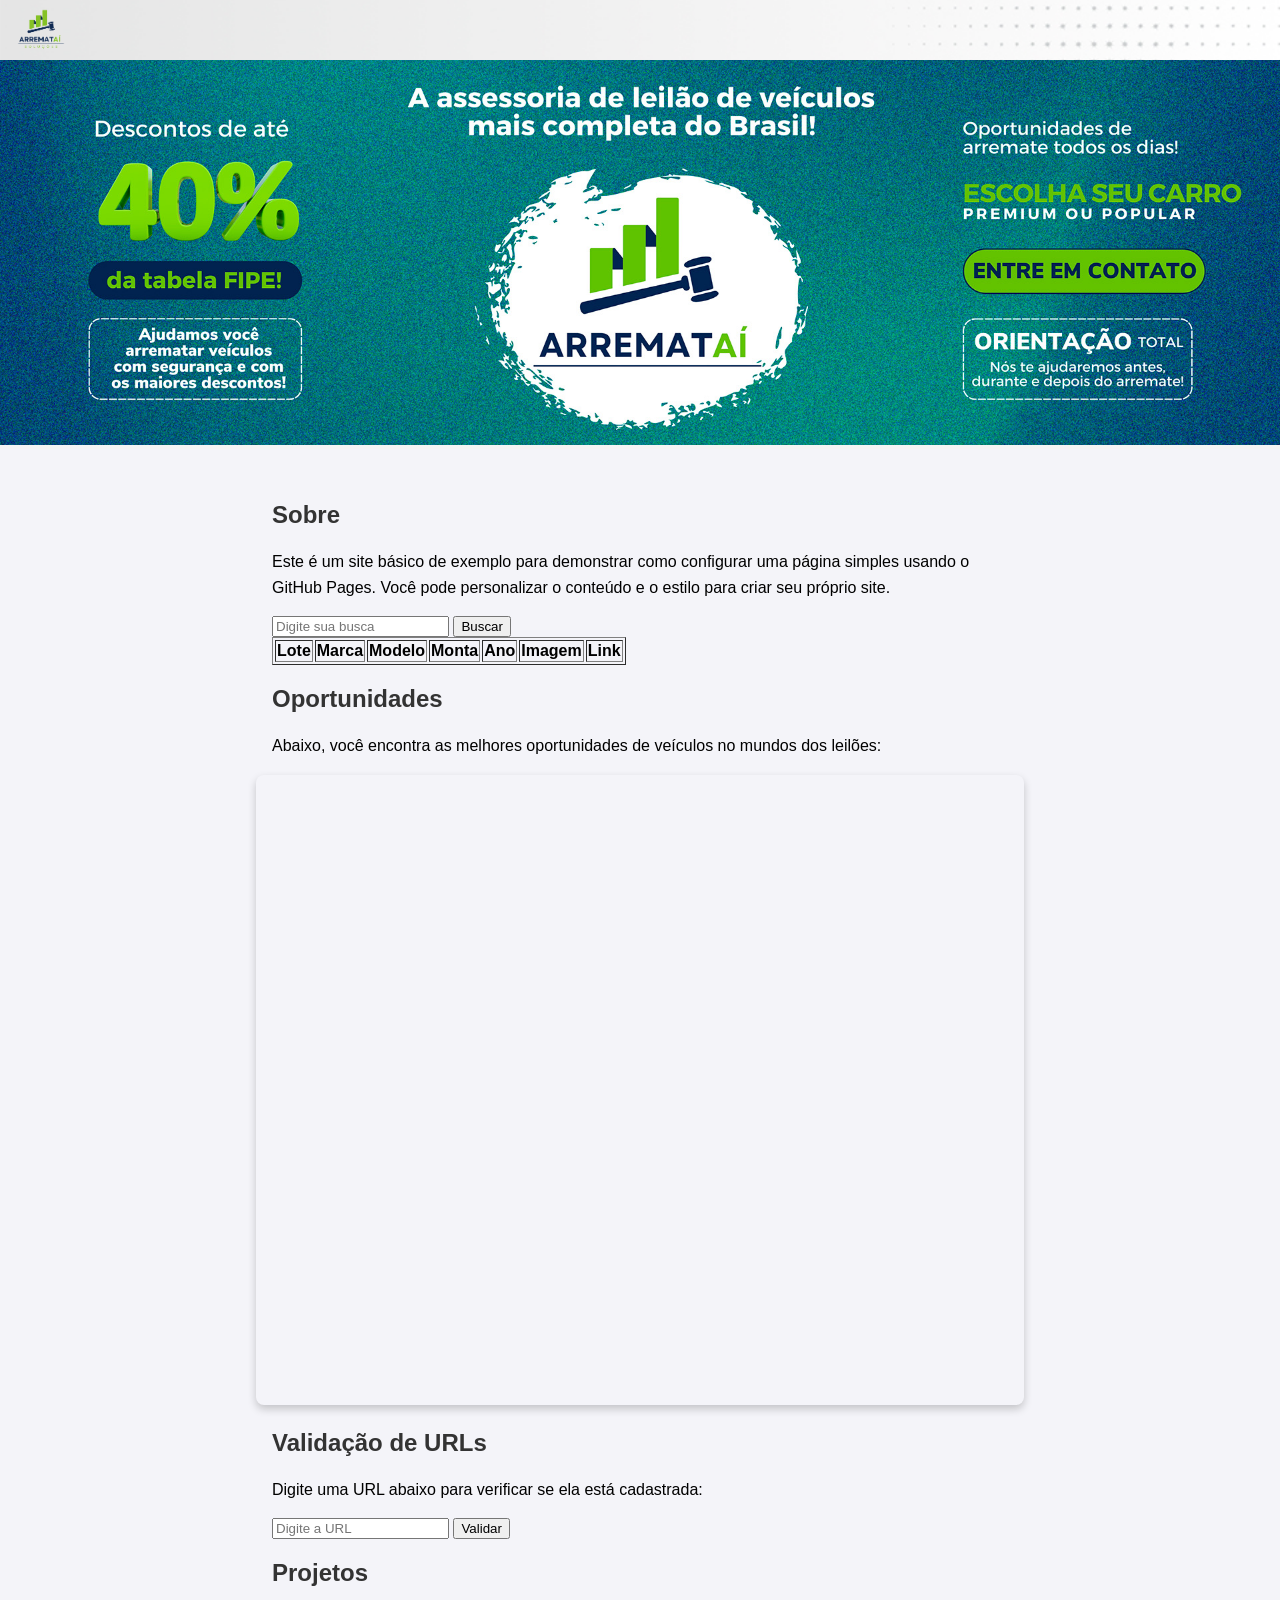
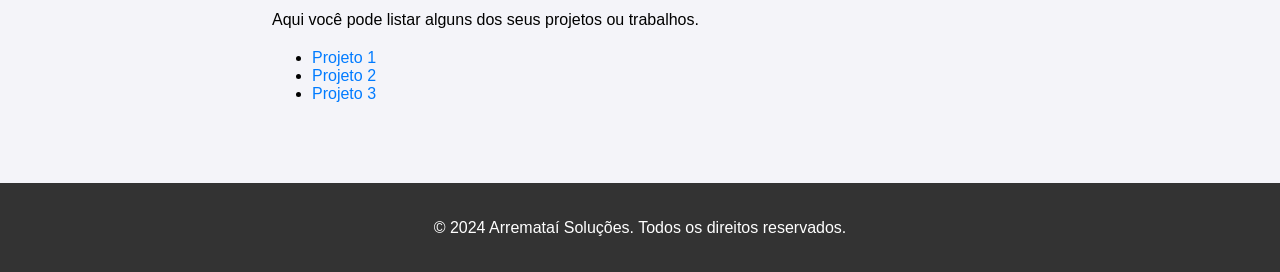
<file: index.html>
<!DOCTYPE html>
<html lang="pt-br">
<head>
    <meta charset="UTF-8">
    <meta name="viewport" content="width=device-width, initial-scale=1.0">
    <title>Arremataí Soluções</title>
    <link rel="stylesheet" href="style.css">
    <style>
        body {
            font-family: Arial, sans-serif;
            margin: 0;
            padding: 0;
            background-color: #f4f4f9;
        }
        header {
            background-color: #ffffff;
            color: #fff;
            padding: 1rem;
            text-align: center;
            max-height: 60px;
        }
        main {
            padding: 2rem;
            max-width: 800px;
            margin: auto;
        }
        h1, h2 {
            color: #333;
        }
        p {
            line-height: 1.6;
        }
        footer {
            background-color: #333;
            color: #fff;
            text-align: center;
            padding: 1rem;
            margin-top: 2rem;
        }
        a {
            color: #007bff;
            text-decoration: none;
        }
        a:hover {
            text-decoration: underline;
        }
    </style>
</head>
<body>
    
    <header>
        <img src="LogoARREMATAI.png" alt="Logo ARREMATAI" class="logo-esquerda">
    </header> 
    
    <div class="banner">
        <a href="https://wa.me/+5532988653556/?text=Olá,%20gostaria%20de%20saber%20mais%20sobre%20a%20assessoria%20de%20leilão%20da%20Arremataí.%20 " target="_blank">
            <img id="banner" src="BANNER.jpg" alt="Banner">
        </a>    
    </div>

   <script src="script.js"></script>
    <main>
        <section>
            <h2>Sobre</h2>
            <p>Este é um site básico de exemplo para demonstrar como configurar uma página simples usando o GitHub Pages. Você pode personalizar o conteúdo e o estilo para criar seu próprio site.</p>
        </section>

        <section>
            <div id="loader" class="loader"></div>
            <input type="text" id="queryInput" placeholder="Digite sua busca">
            <button onclick="fetchResults()">Buscar</button>

            <table id="resultsTable" border="1">
                <thead>
                    <tr>
                        <th>Lote</th>
                        <th>Marca</th>
                        <th>Modelo</th>
                        <th>Monta</th>
                        <th>Ano</th>
                        <th>Imagem</th>
                        <th>Link</th>
                    </tr>
                </thead>
                <tbody>
                    <!-- Os resultados serão inseridos aqui -->
                </tbody>
            </table>

        </section>


        <section>
            <h2>Oportunidades</h2>
            <p>Abaixo, você encontra as melhores oportunidades de veículos no mundos dos leilões: </p>
            <iframe src="https://docs.google.com/spreadsheets/d/e/2PACX-1vR1XIelLMrvpwpMZHyPLH8z1FXj5GLKYH6onkcZGoskrk6YcXuPkjPph2_iwp7lP8OA00X7AF52msTB/pubhtml?gid=0&amp;single=true&amp;widget=true&amp;headers=false" width="100%" height="800" class="planilha_oport"></iframe>

        <section>

        <section>
            <h2>Validação de URLs</h2>
            <p>Digite uma URL abaixo para verificar se ela está cadastrada:</p>
            <input type="text" id="urlInput" placeholder="Digite a URL">
            <button onclick="validateURL()">Validar</button>
            <p id="validationResult"></p>
        </section>



        <section>
            <h2>Projetos</h2>
            <p>Aqui você pode listar alguns dos seus projetos ou trabalhos.</p>
            <ul>
                <li><a href="#">Projeto 1</a></li>
                <li><a href="#">Projeto 2</a></li>
                <li><a href="#">Projeto 3</a></li>
            </ul>
        </section>
    </main>

    <footer>
        <p>&copy; 2024 Arremataí Soluções. Todos os direitos reservados.</p>
    </footer>

</body>
</html>
</file>
<file: style.css>
.logo-esquerda {
    max-width: 50px;
    margin: 0 auto 0 0;
    width: auto;
    height:0 auto ;
    
}


iframe {
    width: 100%; /* Ocupa toda a largura do contêiner */
    max-width: 100%; /* Limita a largura máxima para a tela */
    height: 70vh; /* Define a altura como 70% da altura da viewport */
    border: 1px solid #ddd; /* Borda em torno do iframe (opcional) */
    border-radius: 8px; /* Arredondamento dos cantos */
}

body, html {
    width: 100%;
    overflow-x: hidden;
    margin: 0;
    padding: 0;
    box-sizing: border-box;
}

*, *::before, *::after {
    box-sizing: border-box;
}


header {
    padding: 1rem; /* Padding padrão para desktops */
    display: flex;
    flex-direction: column;
    align-items: center;
    justify-content: center;
    background-image: url('BackHEADER.jpg'); /* Caminho relativo para a imagem */
    background-size: cover;
    background-position: center;
    background-repeat: no-repeat;
    color: #000000; /* Cor do texto */
    text-align: center;
    width: 100%;

}

@media (max-width: 768px) {
    /* Aumenta o padding em telas menores */
    header {
        padding: 1.5rem;
    }
    .logo-esquerda{
        max-height: 100%;
        height: auto;
        width: 30%;
    }
    .planilha_oport{
        max-width: 90vw !important; 
        width: 90vw !important;
        }
}

.planilha_oport{
    position: relative;     /* Permite controle da largura total */
    left: 50%;              /* Centraliza o elemento na viewport */
    width: 60vw;           /* 100% da largura da viewport */
    max-width: 100vw;       /* Limita a largura máxima à viewport */
    transform: translateX(-50%); /* Move o iframe para o centro */
    height: 70vh;           /* Define a altura como 70% da viewport */
    border: none; /* Opcional: borda ao redor do iframe border: 1px solid #ddd; */
    border-radius: 8px;     /* Opcional: arredondamento dos cantos */
    box-shadow: 0px 4px 8px rgba(0, 0, 0, 0.2);

}

.banner {
    text-align: center;
    max-width:100vw;
    background-color: #f4f4f4;
  }
  
  .banner img {
    max-width: 100%;
    height: auto;
  }

.name {
    display:none;
}

/* Estilos para o loader */
.loader {
    border: 8px solid #f3f3f3; /* Cor do contorno */
    border-top: 8px solid #3498db; /* Cor do loader */
    border-radius: 50%;
    width: 50px;
    height: 50px;
    animation: spin 1s linear infinite; /* Animação de rotação */
    position: absolute;
    top: 50%;
    left: 50%;
    transform: translate(-50%, -50%);
    display: none; /* Oculto por padrão */
}

@keyframes spin {
    0% { transform: rotate(0deg); }
    100% { transform: rotate(360deg); }
}
</file>
